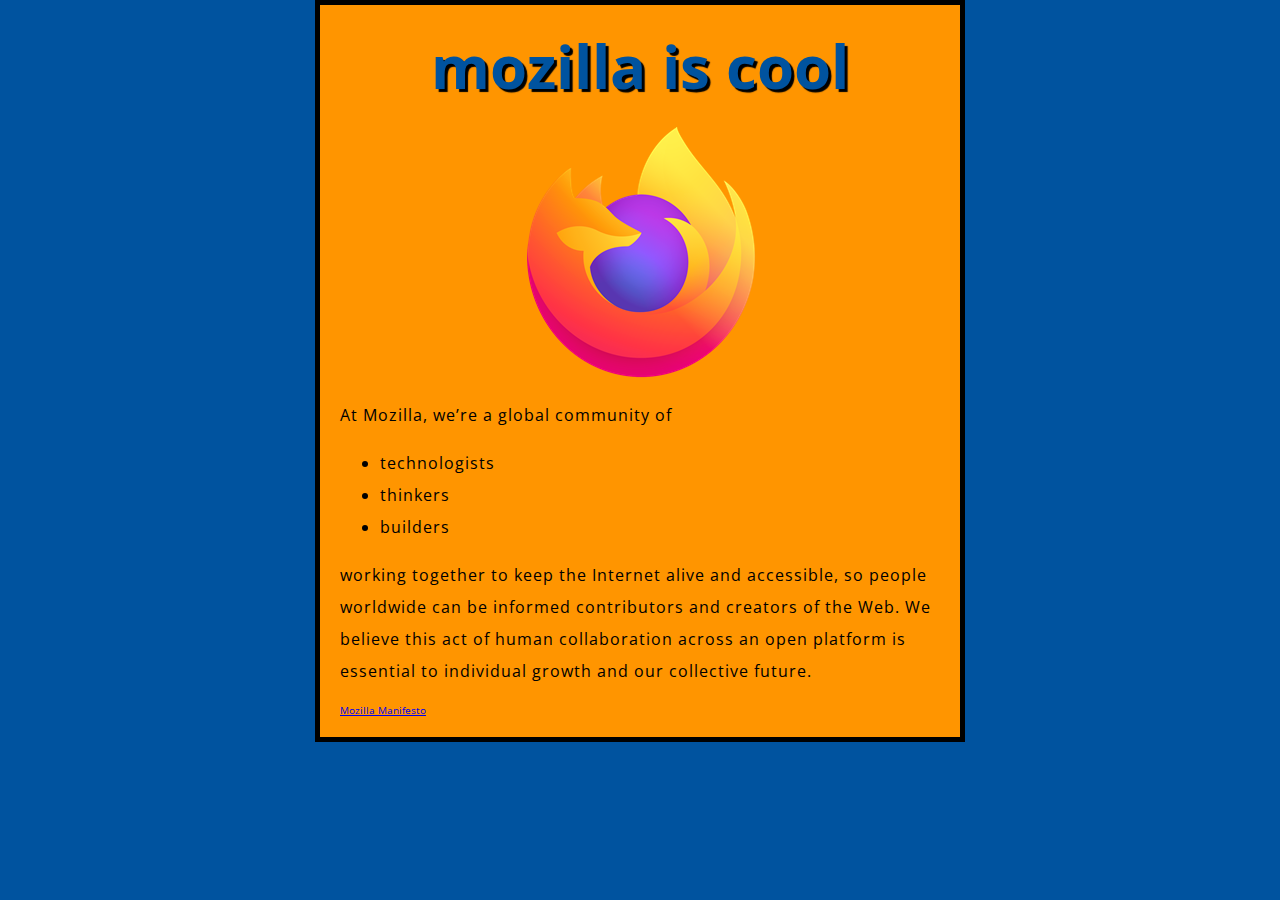
<file: index.html>
<!DOCTYPE html> 
<html> 
<head> 
<meta charset="utf-8"> 
<title>My test page</title>
<link href="styles/style.css" rel="stylesheet"> 
<link href="https://fonts.googleapis.com/css?family=Open+Sans" rel="stylesheet">
</head> 
<body> 
    <h1>mozilla is cool</h1>
    
<img src="images/firefox-icon.png" alt="My test image"> 
<p>At Mozilla, we’re a global community of</p> 
<ul> 
<li>technologists</li> 
<li>thinkers</li> 
<li>builders</li>
</ul> 
<p>working together to keep the Internet alive and accessible, so people worldwide can be informed contributors and creators of the Web. We believe this act of human collaboration across an open platform is essential to individual growth and our collective future. </p>
<a href="https://www.mozilla.org/en-US/about/manifesto/">Mozilla Manifesto</a>
</body> 

</html>
</file>
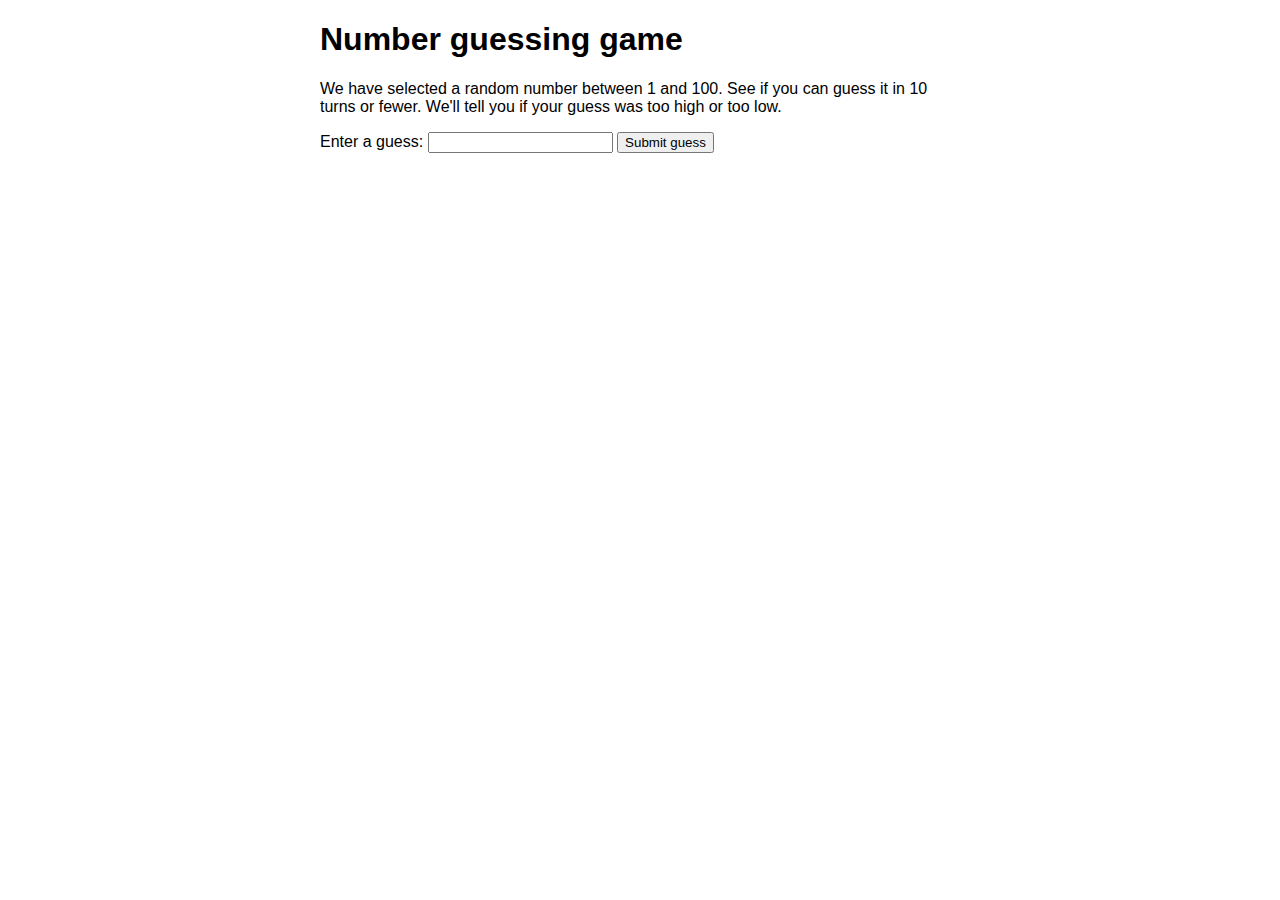
<file: number-guessing-game-start.html>
<!DOCTYPE html>
<html>
  <head>
    <meta charset="utf-8">

    <title>Number guessing game</title>

    <style>
      html {
        font-family: sans-serif;
      }

      body {
        width: 50%;
        max-width: 800px;
        min-width: 480px;
        margin: 0 auto;
      }

      .lastResult {
        color: white;
        padding: 3px;
      }
    </style>
  </head>

  <body>
    <h1>Number guessing game</h1>

    <p>We have selected a random number between 1 and 100. See if you can guess it in 10 turns or fewer. We'll tell you if your guess was too high or too low.</p>

    <div class="form">
      <label for="guessField">Enter a guess: </label>
      <input type="text" id="guessField" class="guessField">
      <input type="submit" value="Submit guess" class="guessSubmit">
    </div>

    <div class="resultParas">
      <p class="guesses"></p>
      <p class="lastResult"></p>
      <p class="lowOrHi"></p>
    </div>

    <script>

      // Your JavaScript goes here
      let randomNumber = Math.floor(Math.random() * 100) + 1; 
const guesses = document.querySelector('.guesses'); 
const lastResult = document.querySelector('.lastResult'); 
const lowOrHi = document.querySelector('.lowOrHi'); 
const guessSubmit = document.querySelector('.guessSubmit'); 
const guessField = document.querySelector('.guessField'); 
let guessCount = 1; 
let resetButton;
function checkGuess() { 
let userGuess = Number(guessField.value); 
if (guessCount === 1) { 
guesses.textContent = 'Previous guesses: '; 
} 
guesses.textContent += userGuess + ' '; 
if (userGuess === randomNumber) { 
lastResult.textContent = 'Congratulations! You got it right!';
lastResult.style.backgroundColor = 'green'; 
lowOrHi.textContent = ''; 
setGameOver(); 
} else if (guessCount === 10) { 
lastResult.textContent = '!!!GAME OVER!!!'; 
setGameOver(); 
} else { 
lastResult.textContent = 'Wrong!'; 
lastResult.style.backgroundColor = 'red'; 
if(userGuess < randomNumber) {
 lowOrHi.textContent = 'Last guess was too low!'; 
} else if(userGuess > randomNumber) { 
lowOrHi.textContent = 'Last guess was too high!'; 
} 
} 
guessCount++;
guessField.value = '';
guessField.focus(); 
}
guessSubmit.addEventListener('click', checkGuess);
function setGameOver() { 
guessField.disabled = true; 
guessSubmit.disabled = true; 
resetButton = document.createElement('button'); 
resetButton.textContent = 'Start new game'; 
document.body.append(resetButton); 
resetButton.addEventListener('click', resetGame); 
}

function resetGame() { 
guessCount = 1;
const resetParas = document.querySelectorAll('.resultParas p'); 
for (let i = 0 ; i < resetParas.length ; i++) { 
resetParas[i].textContent = ''; 
} 
resetButton.parentNode.removeChild(resetButton); 
guessField.disabled = false; 
guessSubmit.disabled = false; 
guessField.value = ''; 
guessField.focus(); 
lastResult.style.backgroundColor = 'white'; 
randomNumber = Math.floor(Math.random() * 100) + 1; 
}

    </script>
  </body>
</html>
</file>
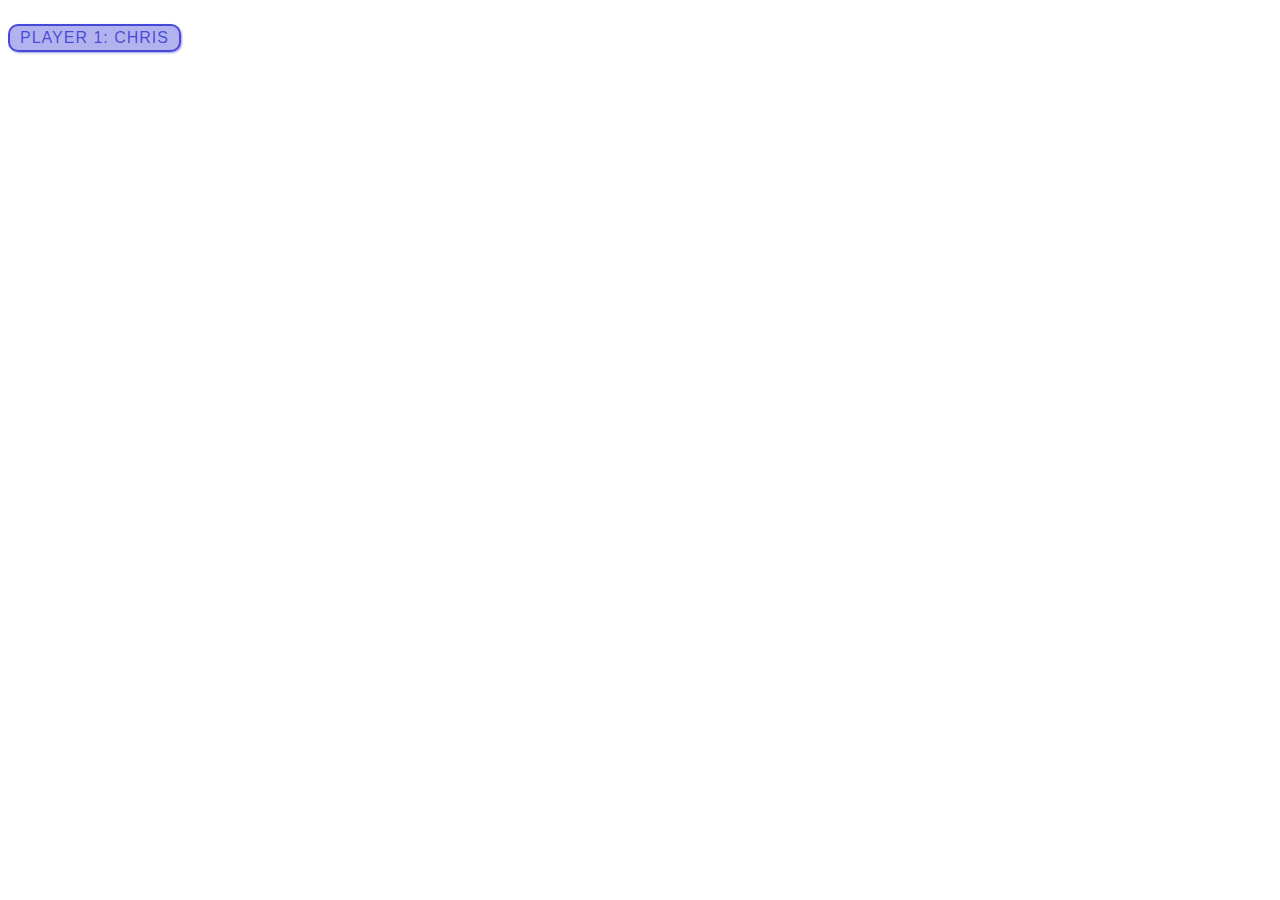
<file: test.html>
<html> <head> <style> p { font-family: 'helvetica neue', helvetica, sans-serif; letter-spacing: 1px; text-transform: uppercase; text-align: center; border: 2px solid rgba(0, 0, 200, 0.6); background: rgba(0, 0, 200, 0.3); color: rgba(0, 0, 200, 0.6); box-shadow: 1px 1px 2px rgba(0, 0, 200, 0.4); border-radius: 10px; padding: 3px 10px; display: inline-block; cursor: pointer; } </style>
    <script> const para = document.querySelector('p'); para.addEventListener('click', updateName); function updateName() { let name = prompt('Enter a new name'); para.textContent = 'Player 1: ' + name; } </script>
</head> <p>Player 1: Chris</p> </html>
</file>
<file: styles/style.css>
html {
    font-size: 10px; /* px means "pixels": the base font size is now 10 pixels high  */
    font-family: "Open Sans", sans-serif; 
  }
  h1 { 
    font-size: 60px; 
    text-align: center; 
    }
    p, li { 
    font-size: 16px; 
    line-height: 2; 
    letter-spacing: 1px; 
    }
    html { 
        background-color: #00539F; 
        }
        body { 
            width: 600px; 
            margin: 0 auto; 
            background-color: #FF9500; 
            padding: 0 20px 20px 20px; 
            border: 5px solid black; 
            }
            h1 { 
                margin: 0; 
                padding: 20px 0; 
                color: #00539F; 
                text-shadow: 3px 3px 1px black; 
                }
                img { 
                    display: block; 
                    margin: 0 auto; 
                    }
</file>
